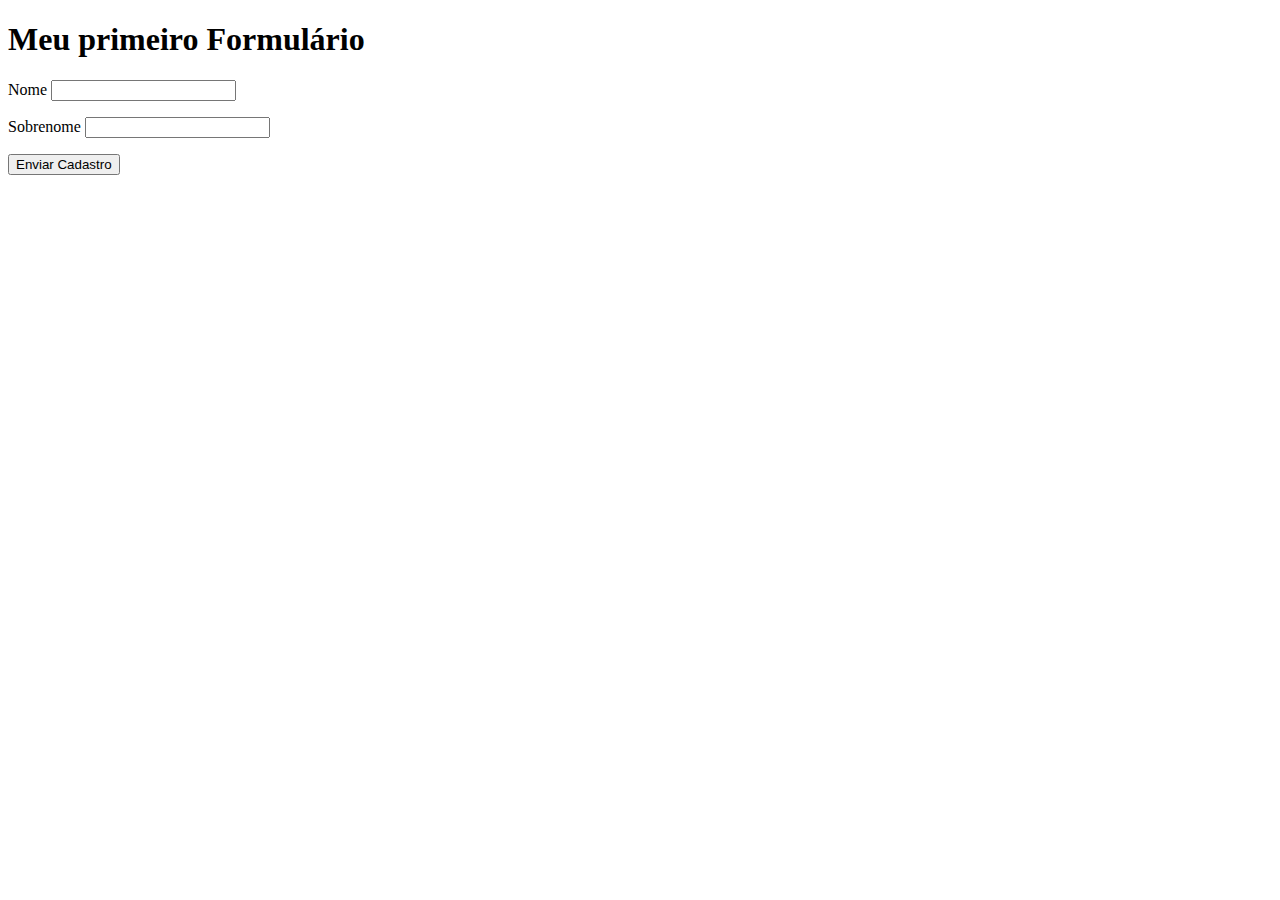
<file: formularios/ex025/index.html>
<!DOCTYPE html>
<html lang="pt-br">
<head>
    <meta charset="UTF-8">
    <meta name="viewport" content="width=device-width, initial-scale=1.0">
    <title>Formulários</title>
</head>
<body>
    <h1>Meu primeiro Formulário</h1>
    <form action="cadastro.php" autocomplete="off" method="get">
        <p>
            <label for="iname">Nome</label>
            <input type="text" name="nome" id="iname">
            
        </p>
        <p>
            <label for="isobrenome">Sobrenome </label>
            <input type="text" name="sobrenome" id="isobrenome">
        </p>
        <p>
            <input type="submit" value="Enviar Cadastro" >
        </p>

    </form>
</body>
</html>
</file>
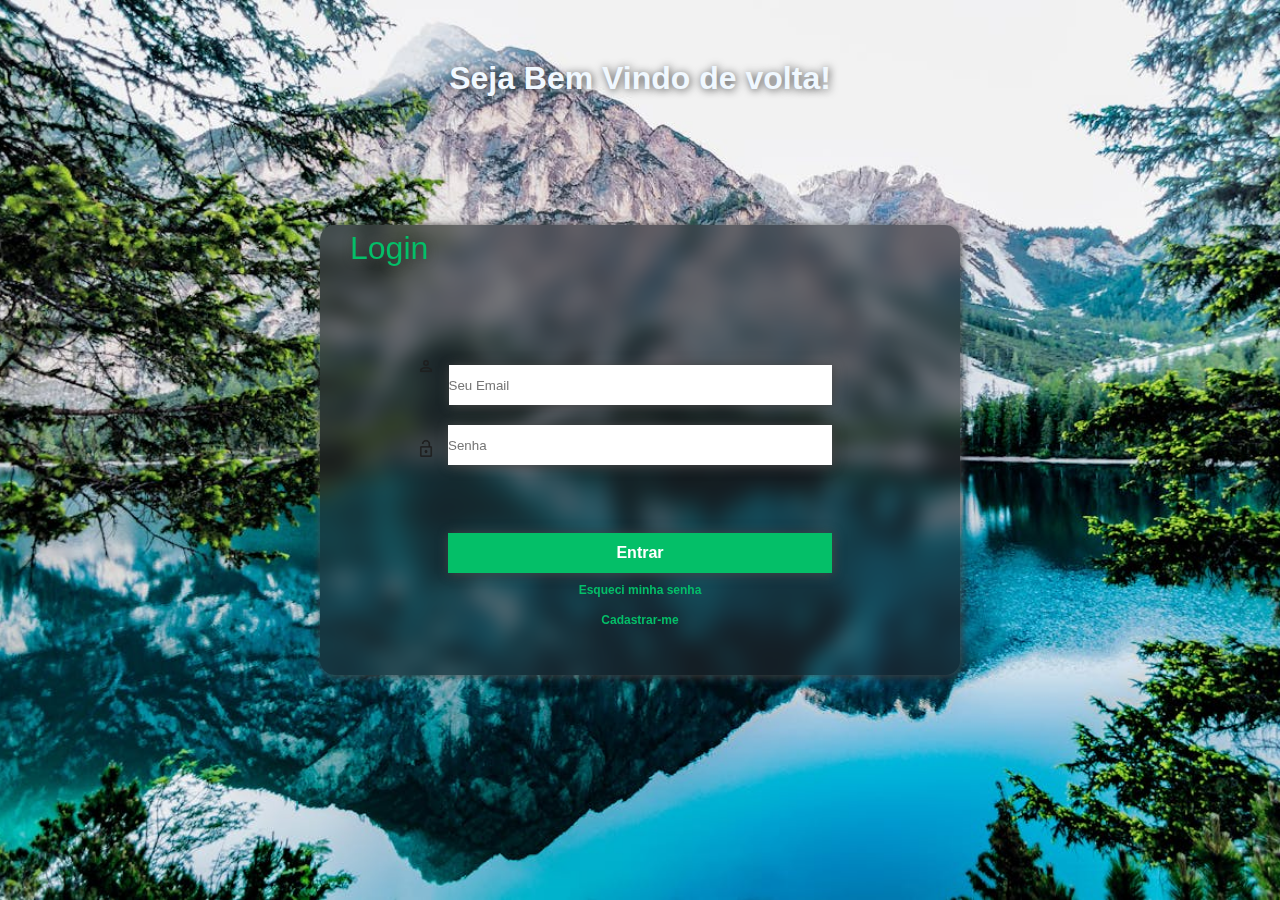
<file: projeto-tela-de-login/tela de login/index.html>
<!DOCTYPE html>
<html lang="pt-br">
<head>
    <meta charset="UTF-8">
    <meta name="viewport" content="width=device-width, initial-scale=1.0">
    <link rel="stylesheet" href="estilos/style.css">
    <title>Tela de Login</title>
</head>
<body>
    <header>

    </header>
    <main class="container">
        <h1>Seja Bem Vindo de volta!</h1>
        <section class="caixa-login">
            <p id="menssagem"></p>
            <fieldset>
                <legend>Login</legend>
                <form action="login.php">
                    <div class="caixa-email">
                        <label for="iemail"></label>
                        <input type="email" name="email" id="iemail" required placeholder="Seu Email"><img src="imagens/person_16dp_1F1F1F_FILL0_wght400_GRAD0_opsz20.png" alt="icone pessoa" class="img-email">
                    </div>
                    <div class="caixa-senha">
                        <label for="isenha"></label>
                        <input type="password" name="senha" id="isenha" required placeholder="Senha" minlength="8" maxlength="20">
                        <img src="imagens/lock_open_16dp_1F1F1F_FILL0_wght400_GRAD0_opsz20.png" alt="icone cadeado" class="img-senha">
                    </div>
                    <div class="caixa-entrar">
                        <input type="submit" value="Entrar" id="entrar" onclick="pegarDados()">
                        
                            <a href="#" class="link">Esqueci minha senha</a>
                            <a href="#" class="link">Cadastrar-me</a>
                        </div>
                   
            </fieldset>
            </form>
        </section>
    </main>
    <script src="index.js"></script>
</body>
</html>
</file>
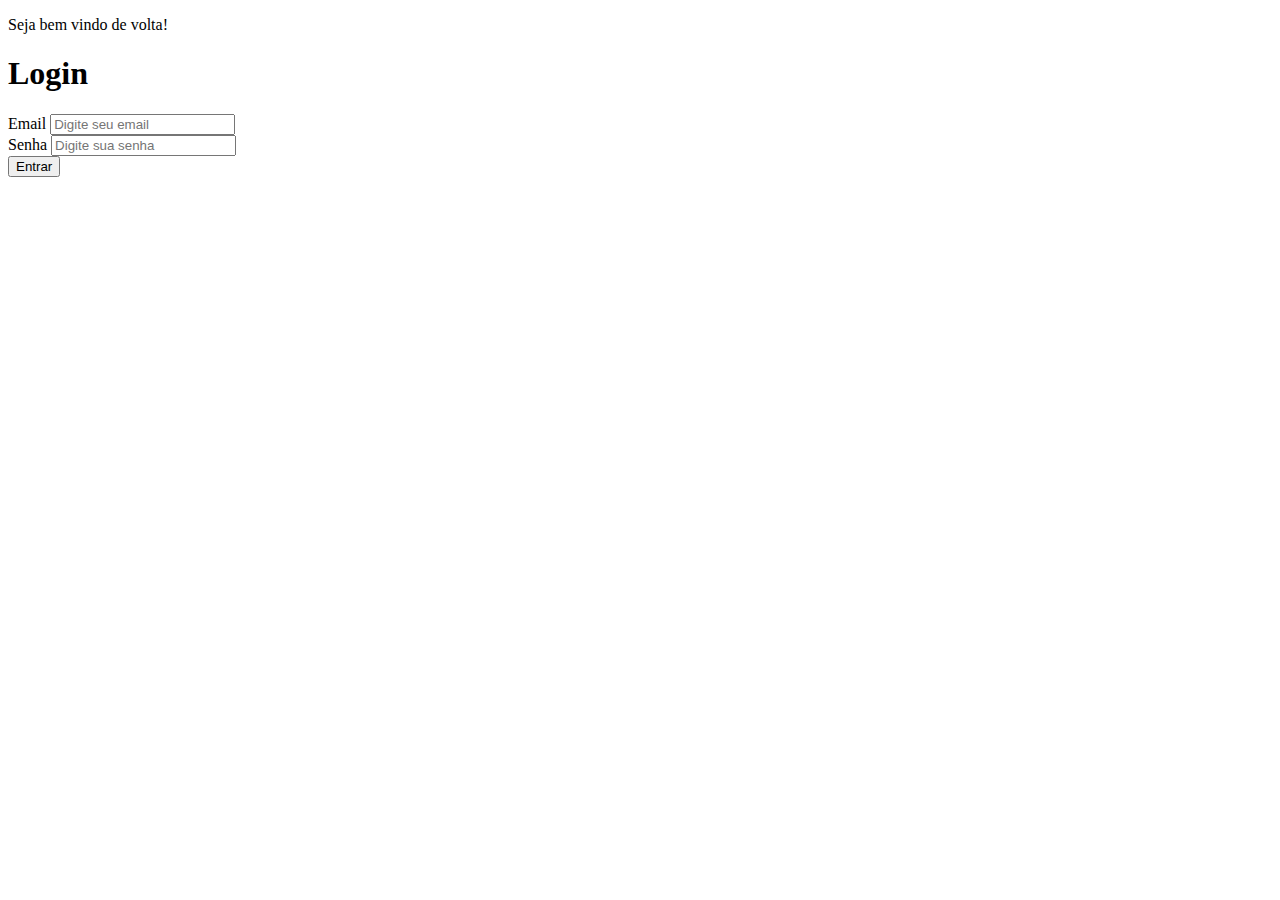
<file: mediaquerie/ex026/desafio-mq/index.html>
<!DOCTYPE html>
<html lang="pt-br">
<head>
    <meta charset="UTF-8">
    <meta name="viewport" content="width=device-width, initial-scale=1.0">
    <link rel="stylesheet" href="estilos/portrait.css" media="screen and (orientation:portrait)">
    <link rel="stylesheet" href="estilos/landscape.css" media="screen and (orientation:landscape)">
    <title>Tela de Login</title>
</head>
<body>
    <main id="container">
        <div id="img-landscape">

        </div>
        <form action="cadastro.php" method="get">
            <div id="principal">
                <div class="caixa-login">
                    <div id="imagem">
                        <p>Seja bem vindo de volta!</p>
                    </div>
                    <div class="caixa-email">
                        <h1>Login</h1>
                        <label for="iemail">
                            Email
                        </label>
                        <input type="email" name="email" id="iemail" required placeholder="Digite seu email" autocomplete="off">
                    </div>
                    <div class="caixa-senha">
                        <label for="isenha">
                            Senha
                        </label>
                        <input type="password" name="senha" id="isenha" required minlength="8" maxlength="15" placeholder="Digite sua senha">
                    </div>
                    <div class="entrar">
                         <input type="submit" value="Entrar">
                    </div>
                </div>
            </div>
        </form>
    </main>
</body>
</html>
</file>
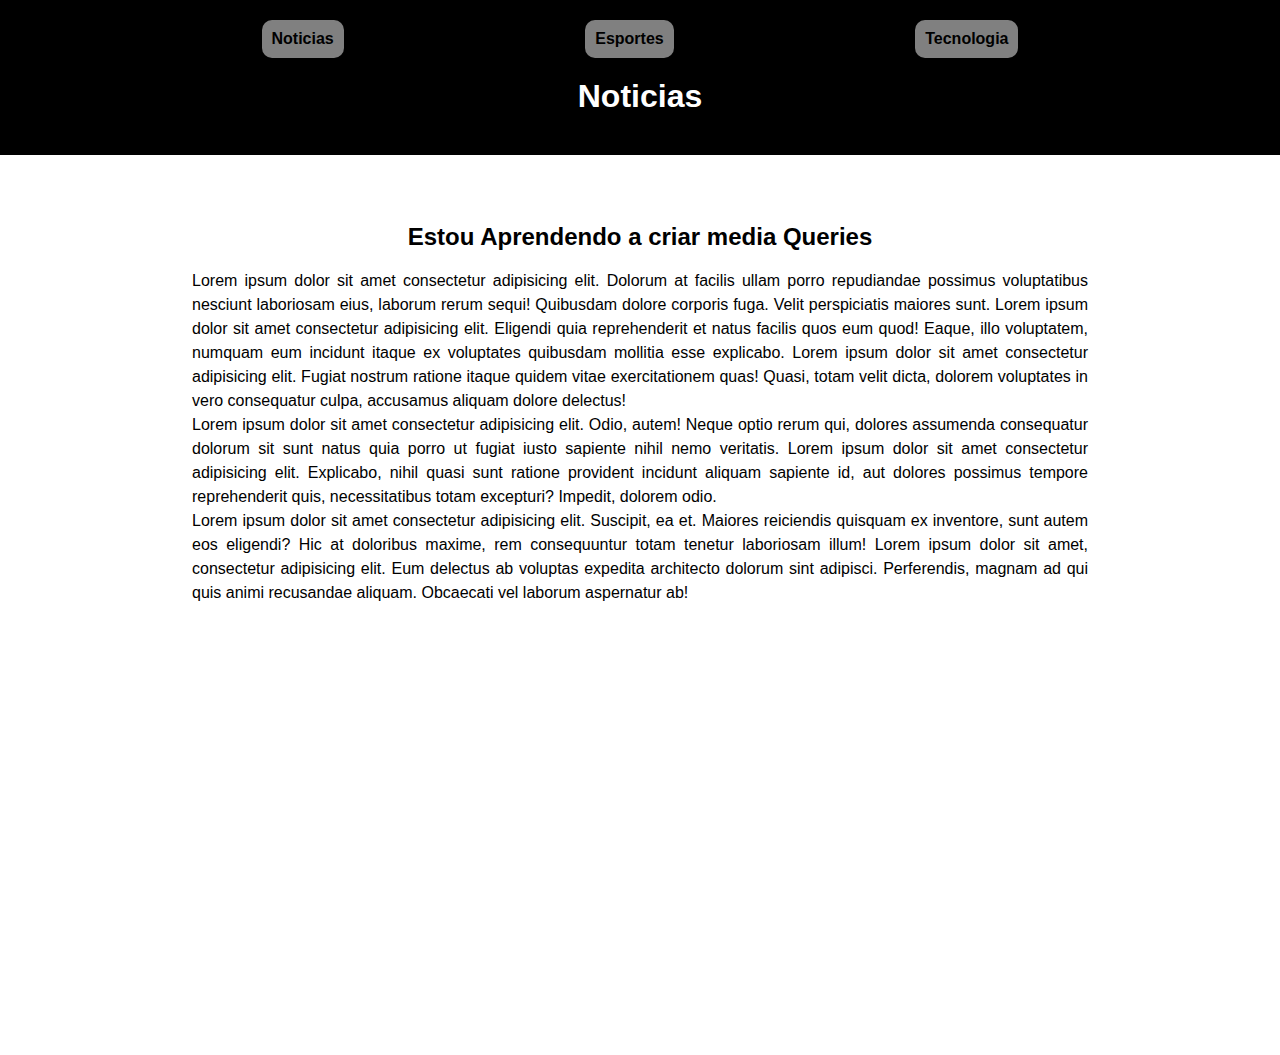
<file: mediaquerie/ex026/mq001/index.html>
<!DOCTYPE html>
<html lang="pt-br">
<head>
    <meta charset="UTF-8">
    <meta name="viewport" content="width=device-width, initial-scale=1.0">
    <title>Media Query</title>
    <link rel="stylesheet" href="estilos/tela.css" media="screen">
    <link rel="stylesheet" href="estilos/impressora.css" media="print">
</head>
<body>
    <header>
        <menu>
            <ul>
                <li>Noticias</li>
                <li>Esportes</li>
                <li>Tecnologia</li>
            </ul>
        </menu>
        <h1>Noticias</h1>
    </header>
    <main>
        <article>
            <h2>Estou Aprendendo a criar media Queries</h2>
            <p>
                Lorem ipsum dolor sit amet consectetur adipisicing elit. Dolorum at facilis ullam porro repudiandae possimus voluptatibus nesciunt laboriosam eius, laborum rerum sequi! Quibusdam dolore corporis fuga. Velit perspiciatis maiores sunt. Lorem ipsum dolor sit amet consectetur adipisicing elit. Eligendi quia reprehenderit et natus facilis quos eum quod! Eaque, illo voluptatem, numquam eum incidunt itaque ex voluptates quibusdam mollitia esse explicabo. Lorem ipsum dolor sit amet consectetur adipisicing elit. Fugiat nostrum ratione itaque quidem vitae exercitationem quas! Quasi, totam velit dicta, dolorem voluptates in vero consequatur culpa, accusamus aliquam dolore delectus!
            </p>
            <p>
                Lorem ipsum dolor sit amet consectetur adipisicing elit. Odio, autem! Neque optio rerum qui, dolores assumenda consequatur dolorum sit sunt natus quia porro ut fugiat iusto sapiente nihil nemo veritatis. Lorem ipsum dolor sit amet consectetur adipisicing elit. Explicabo, nihil quasi sunt ratione provident incidunt aliquam sapiente id, aut dolores possimus tempore reprehenderit quis, necessitatibus totam excepturi? Impedit, dolorem odio.
            </p>
            <p>
                Lorem ipsum dolor sit amet consectetur adipisicing elit. Suscipit, ea et. Maiores reiciendis quisquam ex inventore, sunt autem eos eligendi? Hic at doloribus maxime, rem consequuntur totam tenetur laboriosam illum!
                Lorem ipsum dolor sit amet, consectetur adipisicing elit. Eum delectus ab voluptas expedita architecto dolorum sint adipisci. Perferendis, magnam ad qui quis animi recusandae aliquam. Obcaecati vel laborum aspernatur ab!
            </p>
        </article>
    </main>
    
</body>
</html>
</file>
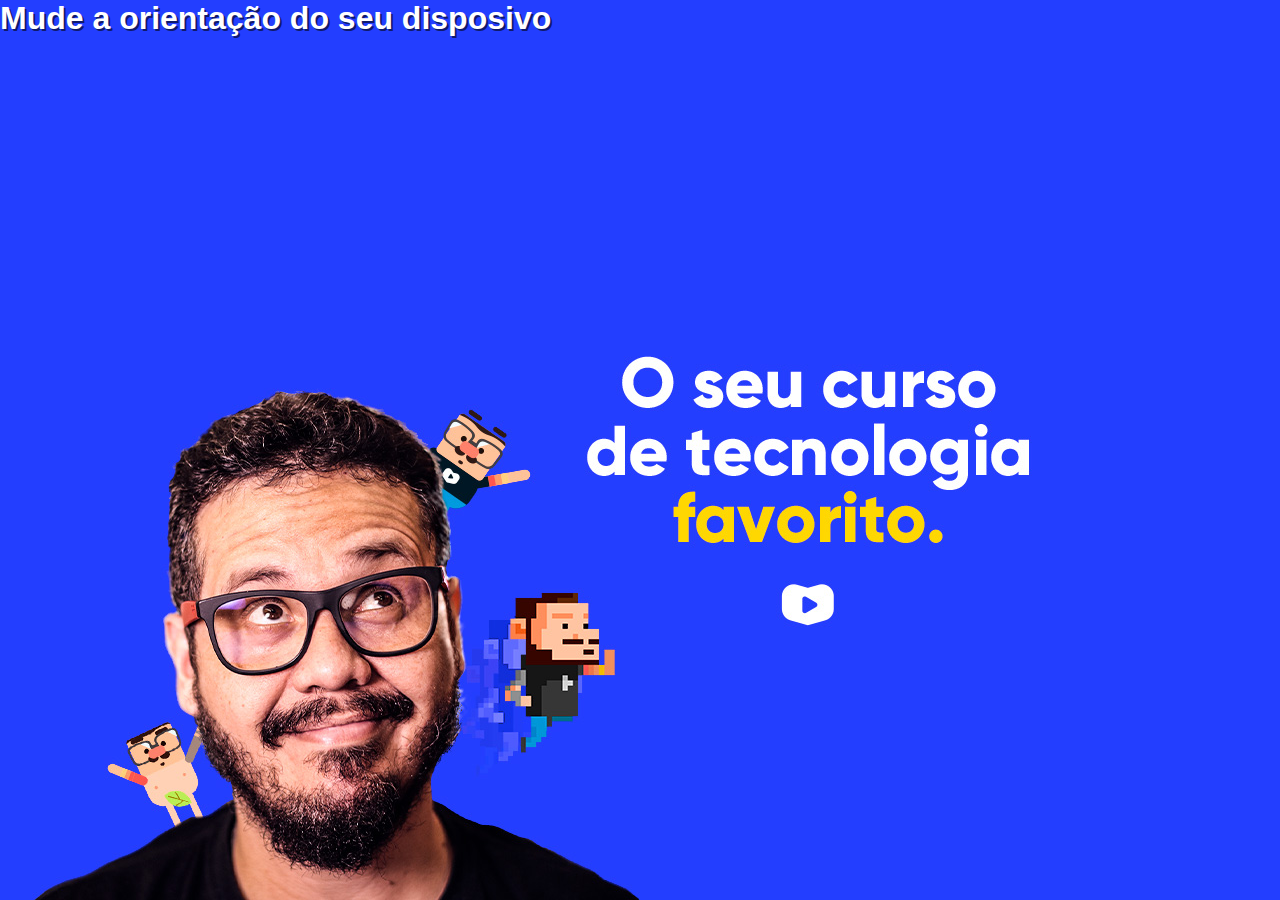
<file: mediaquerie/ex026/mq002/index.html>
<!DOCTYPE html>
<html lang="pt-br">
<head>
    <meta charset="UTF-8">
    <meta name="viewport" content="width=device-width, initial-scale=1.0">
    <title>Media Queries</title>
    <link rel="stylesheet" href="estilo/style.css" media="all">
    <link rel="stylesheet" href="estilo/retrato.css" media="screen and    (orientation: portrait)">
    <link rel="stylesheet" href="estilo/paisagem.css" media="screen and  (orientation: landscape)">

</head>
<body>
    <h1>Mude a orientação do seu disposivo</h1>
    
</body>
</html>
</file>
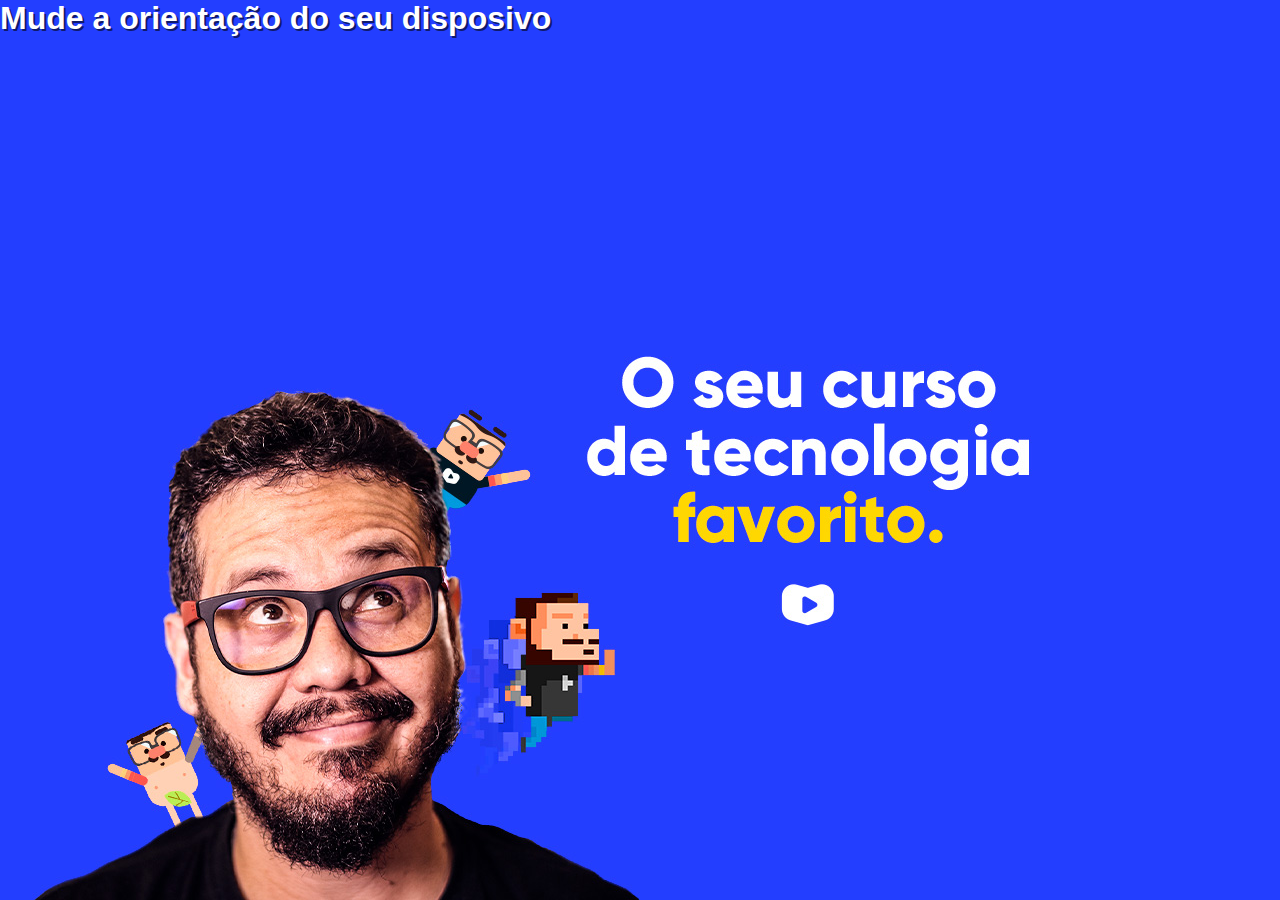
<file: mediaquerie/ex026/mq003/index.html>
<!DOCTYPE html>
<html lang="pt-br">
<head>
    <meta charset="UTF-8">
    <meta name="viewport" content="width=device-width, initial-scale=1.0">
    <title>Media Queries</title>
    <style>
        *{
                margin: 0;
                padding: 0;
                box-sizing: border-box;
                font-family: Arial, Helvetica, sans-serif;
            }
            html, body{
                width: 100vw;
                height: 100vh;
                background-color: #233eff;
                background-size: contain;
                background-repeat: no-repeat;
            }

            h1{
                color: white;
                text-shadow: 2px 2px 0px #0f1a6d;
            }

            @media  screen and (orientation: portrait) {
                body{
                    background-image: url(../imagens/cev-portrait.jpg);
                    background-position: center bottom;
            }
            }

            @media  screen and (orientation: landscape) {
                body{
                    background-image: url(../imagens/cev-landscape.jpg);
                    background-position: left bottom;
                    background-repeat: no-repeat;

                }   
            }
    </style>

</head>
<body>
    <h1>Mude a orientação do seu disposivo</h1>
    
</body>
</html>
</file>
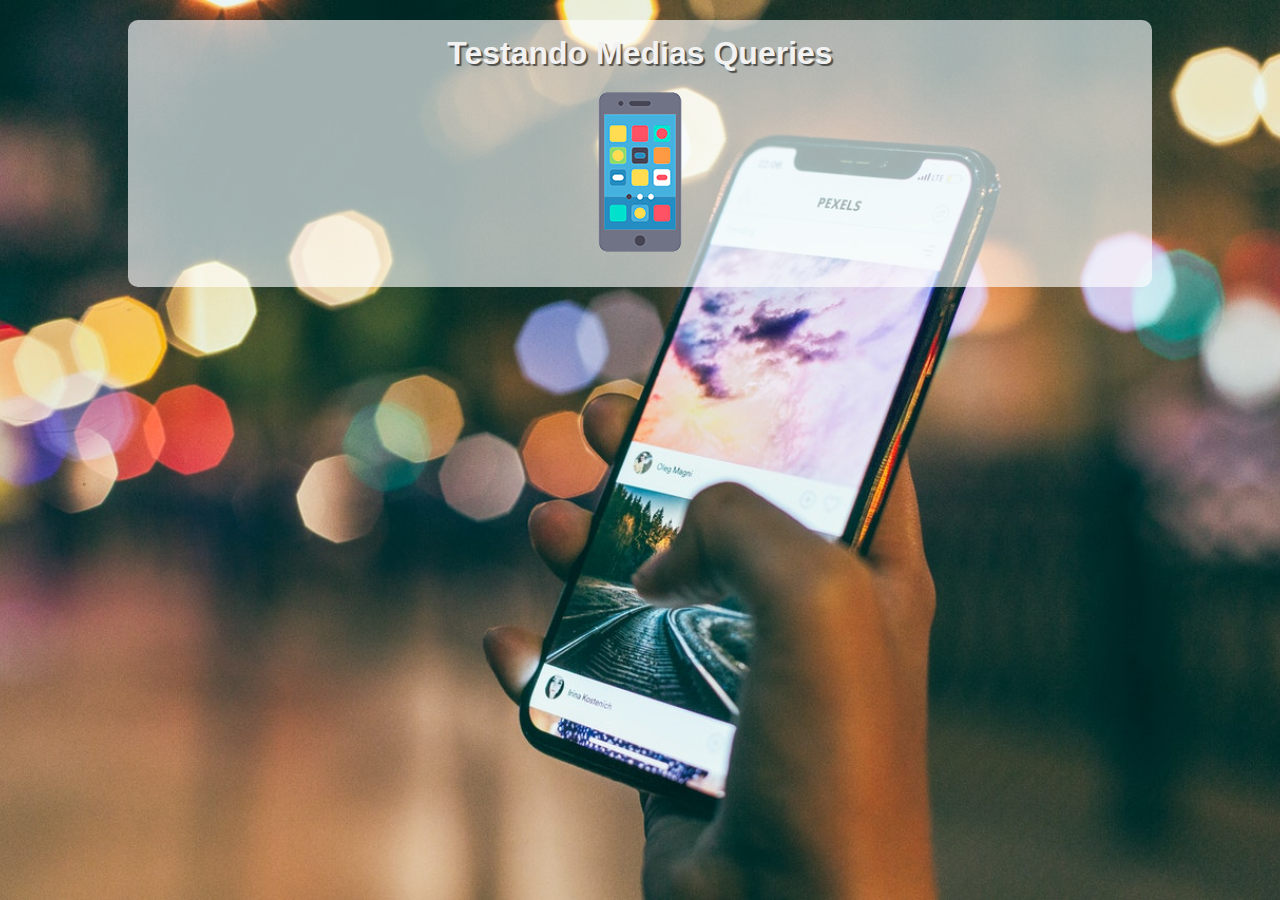
<file: mediaquerie/ex026/mq004/index.html>
<!DOCTYPE html>
<html lang="pt-br">
<head>
    <meta charset="UTF-8">
    <meta name="viewport" content="width=device-width, initial-scale=1.0">
    <link rel="stylesheet" href="estilos/style.css" media="all">
    <link rel="stylesheet" href="estilos/media-query.css">
    <title>Document</title>
</head>
<body>
    <main>
        <h1>Testando Medias Queries</h1>
        <img src="imagens/icon-phone.png" alt="acessando via telefone" id="phone">
        <img src="imagens/icon-tablet.png" alt="acessando via Tablet" id="tablet">
        <img src="imagens/icon-print.png" alt="versão para impressão" id="impressora">
        <img src="imagens/icon-pc.png" alt="acessando via pc" id="pc">
        <img src="imagens/icon-tv.png" alt="acessando via televisão" id="tv">
    </main>
</body>
</html>
</file>
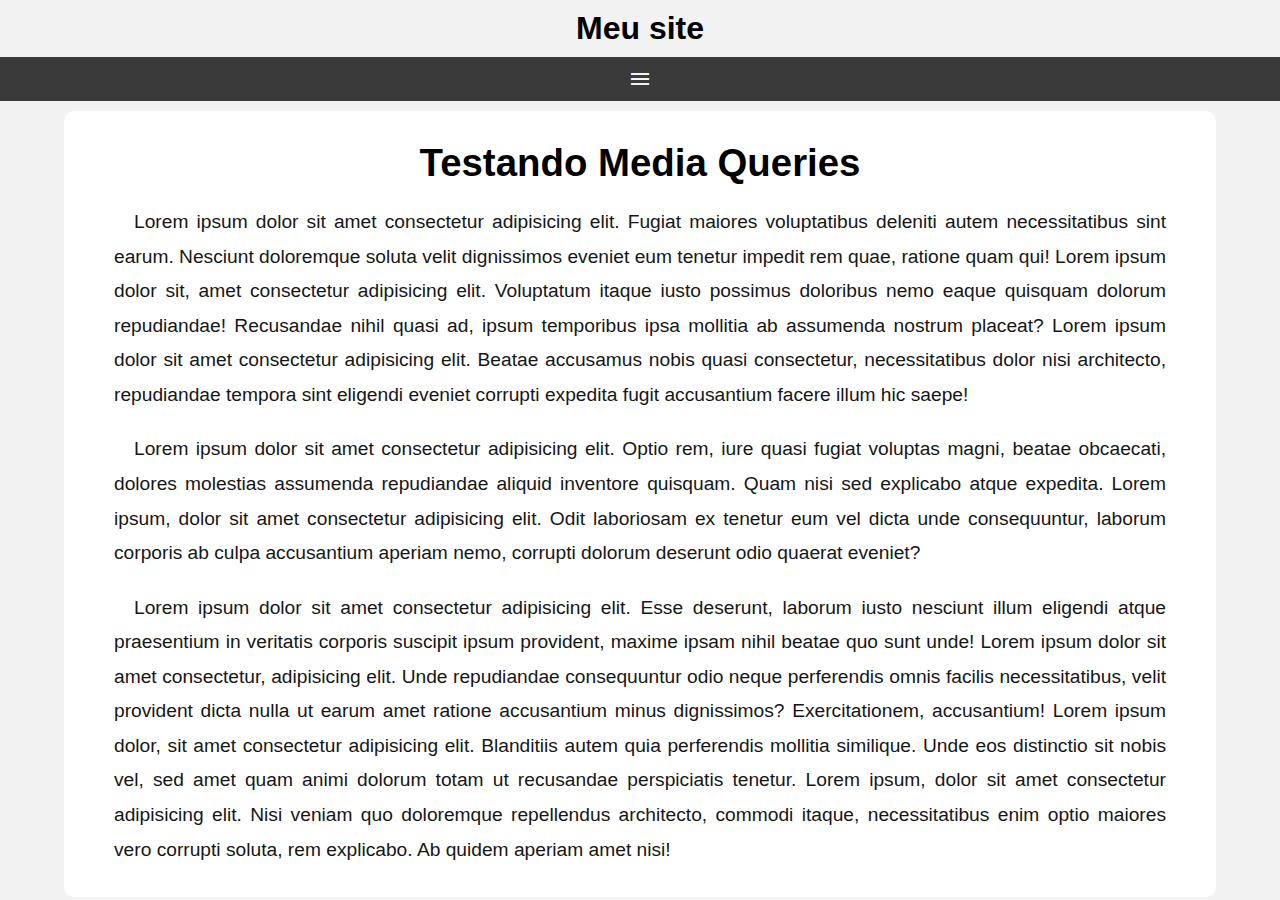
<file: mediaquerie/ex026/mq005/index.html>
<!DOCTYPE html>
<html lang="pt-br">
<head>
    <meta charset="UTF-8">
    <meta name="viewport" content="width=device-width, initial-scale=1.0">
    <link rel="stylesheet" href="estilos/style.css" media="all">
    <link rel="stylesheet" href="estilos/tablet.css">
    <link rel="stylesheet" href="estilos/desktop.css">
    <link rel="stylesheet" href="https://fonts.googleapis.com/css2?family=Material+Symbols+Outlined:opsz,wght,FILL,GRAD@20..48,100..700,0..1,-50..200&icon_names=menu" />
    <title>Media Queries</title>
</head>
<body>
    <header>
        <h1>Meu site</h1>
        <span class="material-symbols-outlined" id="burguer" onclick="clickMenu()">
            menu
            </span>
        <menu id="items">
            <ul>
                
                    <li><a href="">Home</a></li>
                
                
                    <li><a href="">Sobre</a></li>
                
                
                    <li><a href="">Projetos</a></li>
                
                
                    <li><a href="">Contato</a></li>
                
            </ul>
        </menu>
    </header>
    <main>
        <article>
            <h1>Testando Media Queries</h1>
            <p>
                Lorem ipsum dolor sit amet consectetur adipisicing elit. Fugiat maiores voluptatibus deleniti autem necessitatibus sint earum. Nesciunt doloremque soluta velit dignissimos eveniet eum tenetur impedit rem quae, ratione quam qui!
                Lorem ipsum dolor sit, amet consectetur adipisicing elit. Voluptatum itaque iusto possimus doloribus nemo eaque quisquam dolorum repudiandae! Recusandae nihil quasi ad, ipsum temporibus ipsa mollitia ab assumenda nostrum placeat?
                Lorem ipsum dolor sit amet consectetur adipisicing elit. Beatae accusamus nobis quasi consectetur, necessitatibus dolor nisi architecto, repudiandae tempora sint eligendi eveniet corrupti expedita fugit accusantium facere illum hic saepe!
            </p>
            <p>
                Lorem ipsum dolor sit amet consectetur adipisicing elit. Optio rem, iure quasi fugiat voluptas magni, beatae obcaecati, dolores molestias assumenda repudiandae aliquid inventore quisquam. Quam nisi sed explicabo atque expedita.
                Lorem ipsum, dolor sit amet consectetur adipisicing elit. Odit laboriosam ex tenetur eum vel dicta unde consequuntur, laborum corporis ab culpa accusantium aperiam nemo, corrupti dolorum deserunt odio quaerat eveniet?
            </p>
            <p>
                Lorem ipsum dolor sit amet consectetur adipisicing elit. Esse deserunt, laborum iusto nesciunt illum eligendi atque praesentium in veritatis corporis suscipit ipsum provident, maxime ipsam nihil beatae quo sunt unde!
                Lorem ipsum dolor sit amet consectetur, adipisicing elit. Unde repudiandae consequuntur odio neque perferendis omnis facilis necessitatibus, velit provident dicta nulla ut earum amet ratione accusantium minus dignissimos? Exercitationem, accusantium!
                Lorem ipsum dolor, sit amet consectetur adipisicing elit. Blanditiis autem quia perferendis mollitia similique. Unde eos distinctio sit nobis vel, sed amet quam animi dolorum totam ut recusandae perspiciatis tenetur.
                Lorem ipsum, dolor sit amet consectetur adipisicing elit. Nisi veniam quo doloremque repellendus architecto, commodi itaque, necessitatibus enim optio maiores vero corrupti soluta, rem explicabo. Ab quidem aperiam amet nisi!
            </p>
        </article>
    </main>
    <script>
     function clickMenu() {
        if (items.style.display == 'block'){
            items.style.display = 'none'
        }else (items.style.display = 'block')
     }
           
        
    </script>
</body>
</html>
</file>
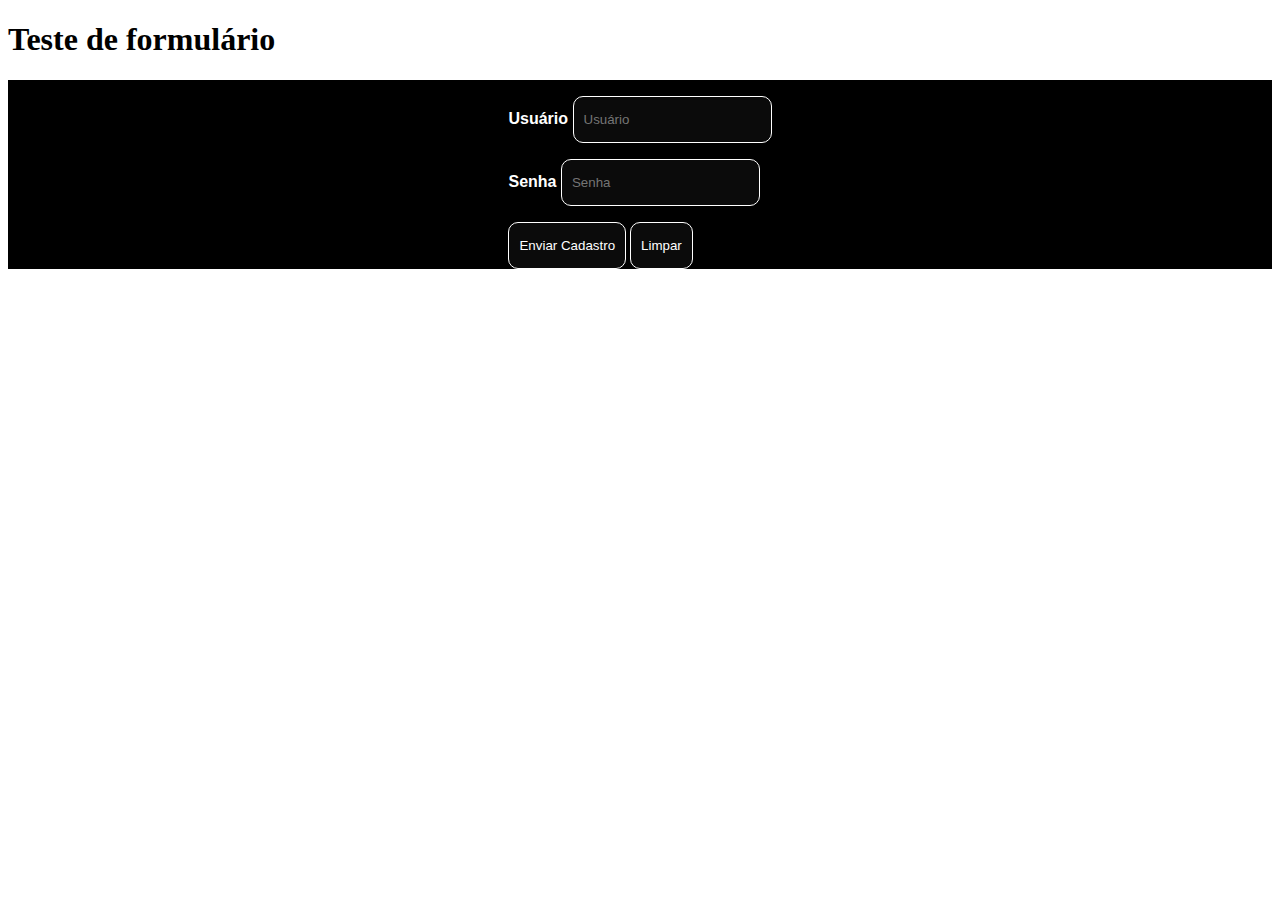
<file: formularios/ex025/form002.html>
<!DOCTYPE html>
<html lang="pt-br">
<head>
    <meta charset="UTF-8">
    <meta name="viewport" content="width=device-width, initial-scale=1.0">
    <title>Formulários</title>
    <style>
        input{
            background-color: #1818187a;
            color: #fff;
            border-radius: 10px;
            padding: 15px 10px;
            border: 1px solid white;
        }
        label{
            font-family: Arial, Helvetica, sans-serif;
            font-weight: bold;
        }
        div{
            display: flex;
            align-items: center;
            justify-content: center;
            background-color: #000;
            color: #fff;
        }
    </style>
</head>
<body>
    <h1>Teste de formulário</h1>
    <div>
        <form action="cadastro.php" autocomplete="off" method="post">
            <p>
                <label for="iusu">
                    Usuário
                </label>
                <input type="text" name="usu" id="iusu" required minlength="5" maxlength="15" placeholder="Usuário" autocomplete="username">
            </p>
            <p>
                <label for="isen">
                    Senha
                </label>
                <input type="password" name="sen" id="isen" required minlength="8" maxlength="20" placeholder="Senha" autocomplete="current-password" >
            </p>
            <input type="submit" value="Enviar Cadastro">
            <input type="reset" value="Limpar">
        </form>
    </div>
    
</body>
</html>
</file>
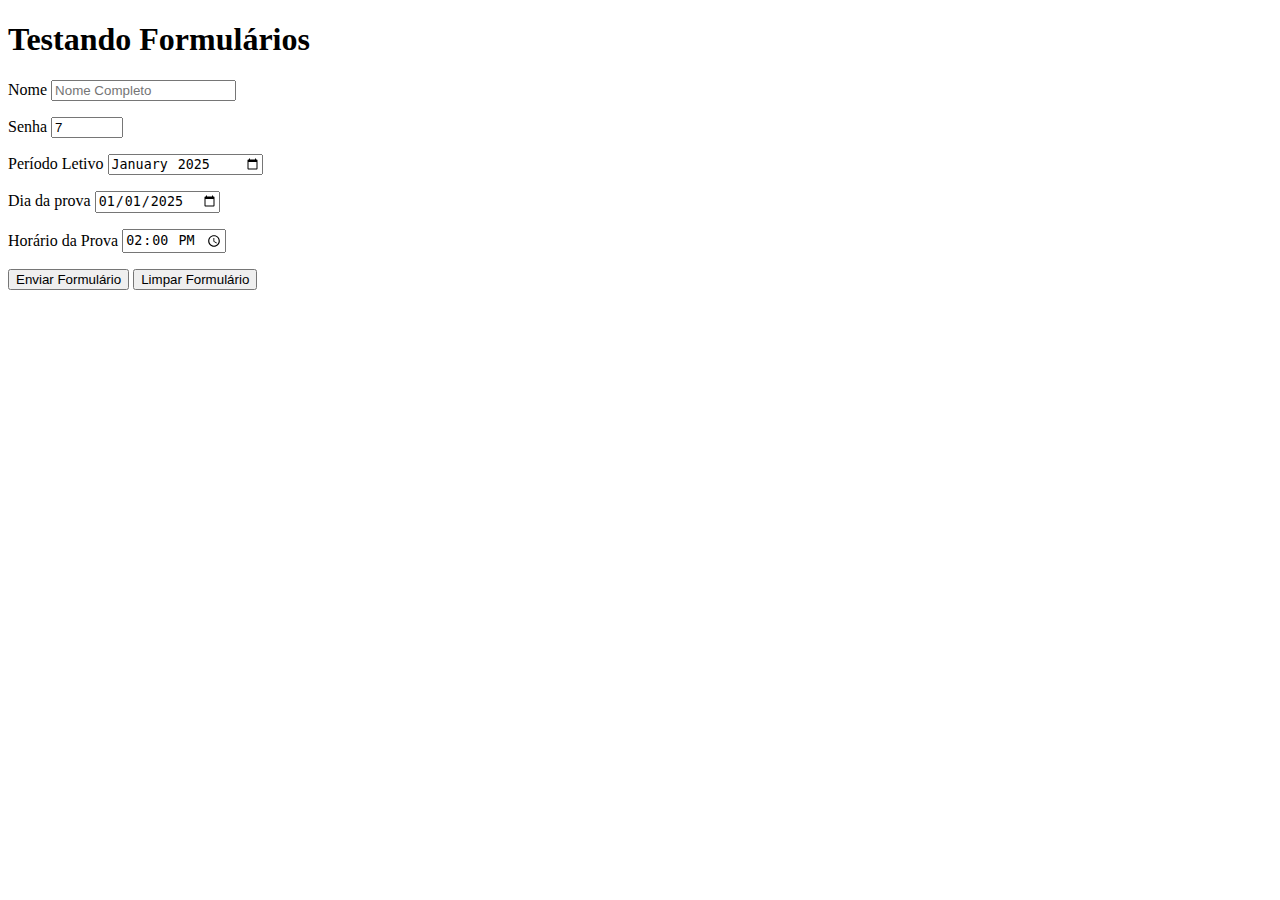
<file: formularios/ex025/form003.html>
<!DOCTYPE html>
<html lang="pt-br">
<head>
    <meta charset="UTF-8">
    <meta name="viewport" content="width=device-width, initial-scale=1.0">
    <title>Formulários</title>
</head>
<body>
    <form action="cadastro.php" method="get" autocomplete="off">
        <h1>Testando Formulários</h1>
        <p>
            <label for="iusu">Nome</label>
            <input type="text" name="usu" id="iusu" autocomplete="name"  maxlength="30" placeholder="Nome Completo" required>
        </p>
        <p>
            <label for="isen">Senha</label>
            <input name="sen" id="isen" type="number" min="0" max="10" step="0.5" placeholder="Nota" value="7">
        </p>
        <p>
            <label for="iper">Período Letivo</label>
            <input type="month" name="per" id="iper" value="2025-01">
        </p>
        <p>
            <label for="idia"> Dia da prova</label>
            <input type="date" name="dia" id="idia" value="2025-01-01" required>
        </p>
        <p>
            <label for="ihora">Horário da Prova</label>
            <input type="time" name="hora" id="ihora" value="14:00" required>
        </p>
        
            <input type="submit" value="Enviar Formulário">
            <input type="reset" value="Limpar Formulário">
        
    </form>
</body>
</html>
</file>
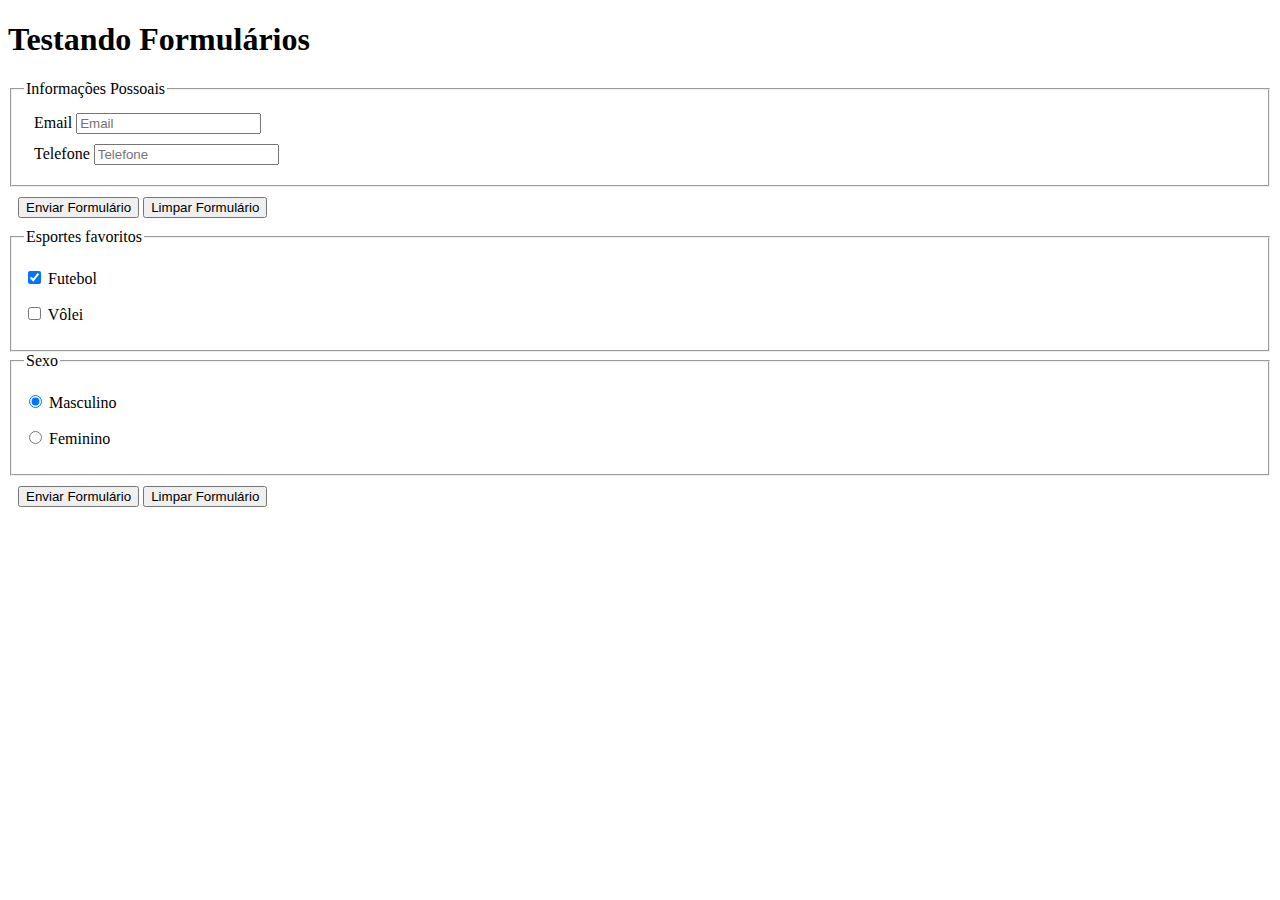
<file: formularios/ex025/form004.html>
<!DOCTYPE html>
<html lang="pt-br">
<head>
    <meta charset="UTF-8">
    <meta name="viewport" content="width=device-width, initial-scale=1.0">
    <title>Formulários</title>
    <style>
        div{
            margin: 10px;
        }
    </style>
</head>
<body>
    <h1>Testando Formulários</h1>
    <form action="cadastro.php" autocomplete="off" method="get">
        
            <fieldset>
                <legend>Informações Possoais</legend>
                <div>
                    <label for="imail">Email</label>
                    <input type="email" name="email" id="imail" required placeholder="Email" autocomplete="email">
                </div>
                <div>
                    <label for="ifone">Telefone</label>
                    <input type="tel" name="fone" id="ifone" required placeholder="Telefone" autocomplete="tel">
                </div>
            </fieldset>
        
        <div>
            <input type="submit" value="Enviar Formulário">
            <input type="reset" value="Limpar Formulário">
        </div>
    </form>
    <form action="cadastro.php" autocomplete="off" method="get">
        <fieldset>
            <legend>Esportes favoritos</legend>
            <p>
                <input type="checkbox" name="esportes" id="iesportes" required checked>
                <label for="iesportes">
                    Futebol
                </label>
            </p>
            <p>
                <input type="checkbox" name="esportes" id="ivolei">
                <label for="ivolei">Vôlei</label>
            </p>
            
        </fieldset>
        
        <fieldset>
            <legend>Sexo</legend>
            <p>
                <input type="radio" name="sexo" id="imasc" required checked>
                <label for="imasc">Masculino</label>
            </p>
            <p>
                <input type="radio" name="sexo" id="ifem">
                <label for="ifem">Feminino</label>
            </p>

        </fieldset>
        <div>
            <input type="submit" value="Enviar Formulário">
            <input type="reset" value="Limpar Formulário">
        </div>
    </form>
</body>
</html>
</file>
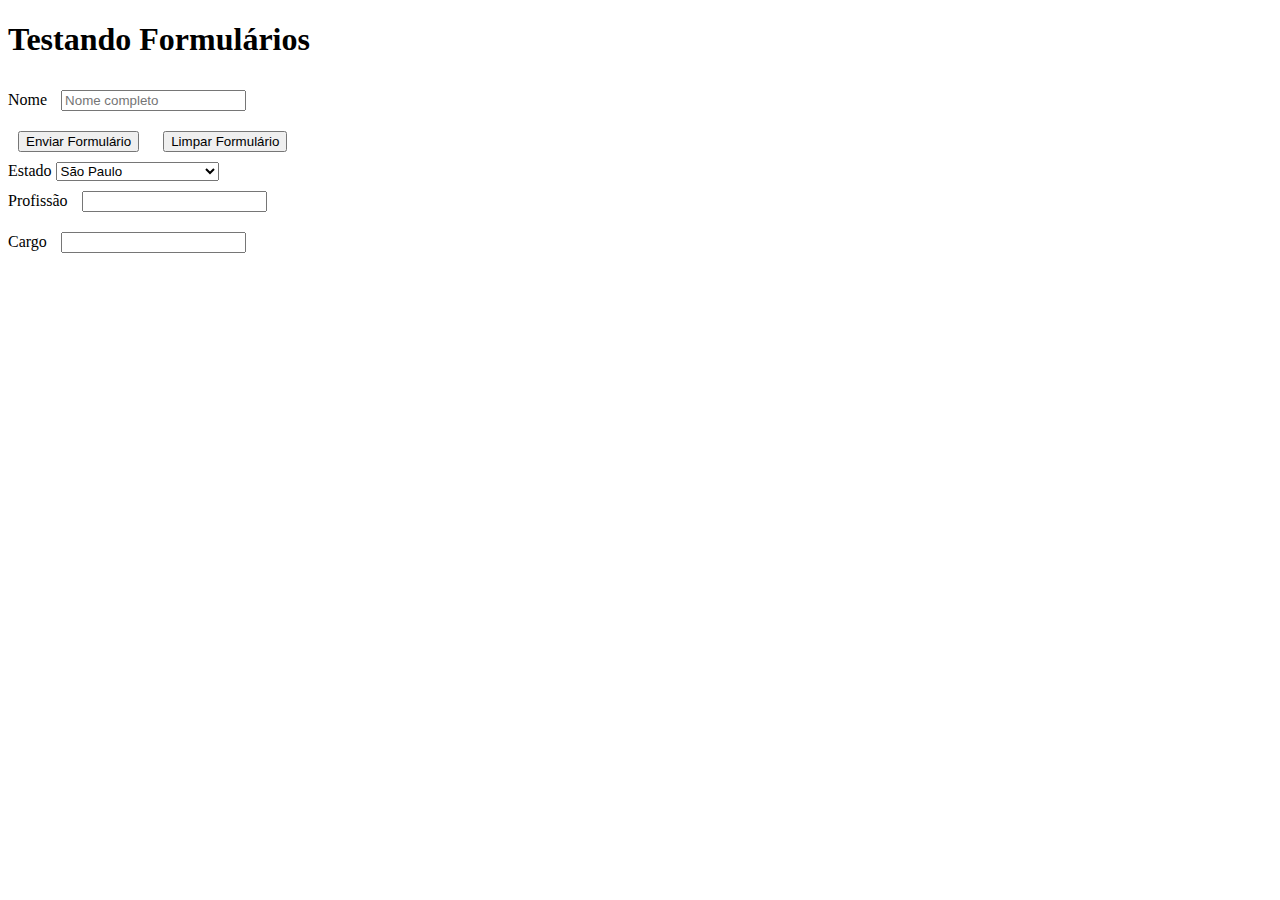
<file: formularios/ex025/form007.html>
<!DOCTYPE html>
<html lang="pt-br">
<head>
    <meta charset="UTF-8">
    <meta name="viewport" content="width=device-width, initial-scale=1.0">
    <title>Formulários</title>
    <style>
        input {
            margin: 10px;
        }
    </style>
</head>

<body>
    <h1>Testando Formulários</h1>
    
    <form action="cadastro.php" method="get" autocomplete="off">
        <div>
            <label for="inome">Nome</label>
            <input type="text" name="nome" id="inome" autocomplete="name" required placeholder="Nome completo" minlength="8" maxlength="15">
        </div>
        <div>
            <input type="submit" value="Enviar Formulário">
            <input type="reset" value="Limpar Formulário">
        </div>
        <label for="iestado">Estado</label>
        <select name="estado" id="iestado">
                <optgroup label="Sudeste">
                    <option value="SP">São Paulo</option>
                    <option value="RJ">Rio De Janeiro</option>
                    <option value="MG">Minas Gerais</option>
                </optgroup>
                <optgroup label="Norte">
                    <option value="MA">Maranhão</option>
                    <option value="RN">Rio Grande Do Norte</option>
                    <option value="PE">Pernabuco</option>
                </optgroup>
        </select>
        <div>
            <label for="iprof">Profissão</label>
            <input type="text" name="prof" id="iprof" list="proff">
            <datalist id="proff">
                <option >Desenvolvedor</option>
                <option >Professor</option>
                <option >Adiministrador</option>
                <option >Contador</option>
            </datalist>
        </div>
        <div>
            <label >Cargo</label>
            <input type="text" name="cargo" id="icargo" list="carg">
            <datalist id="carg">
                <option >Estoquista</option>
                <option >Vendedor</option>
                <option >Gerencia</option>
                <option>Caixa</option>
            </datalist>
        </div>

    </form>
   
    
</body>
</html>
</file>
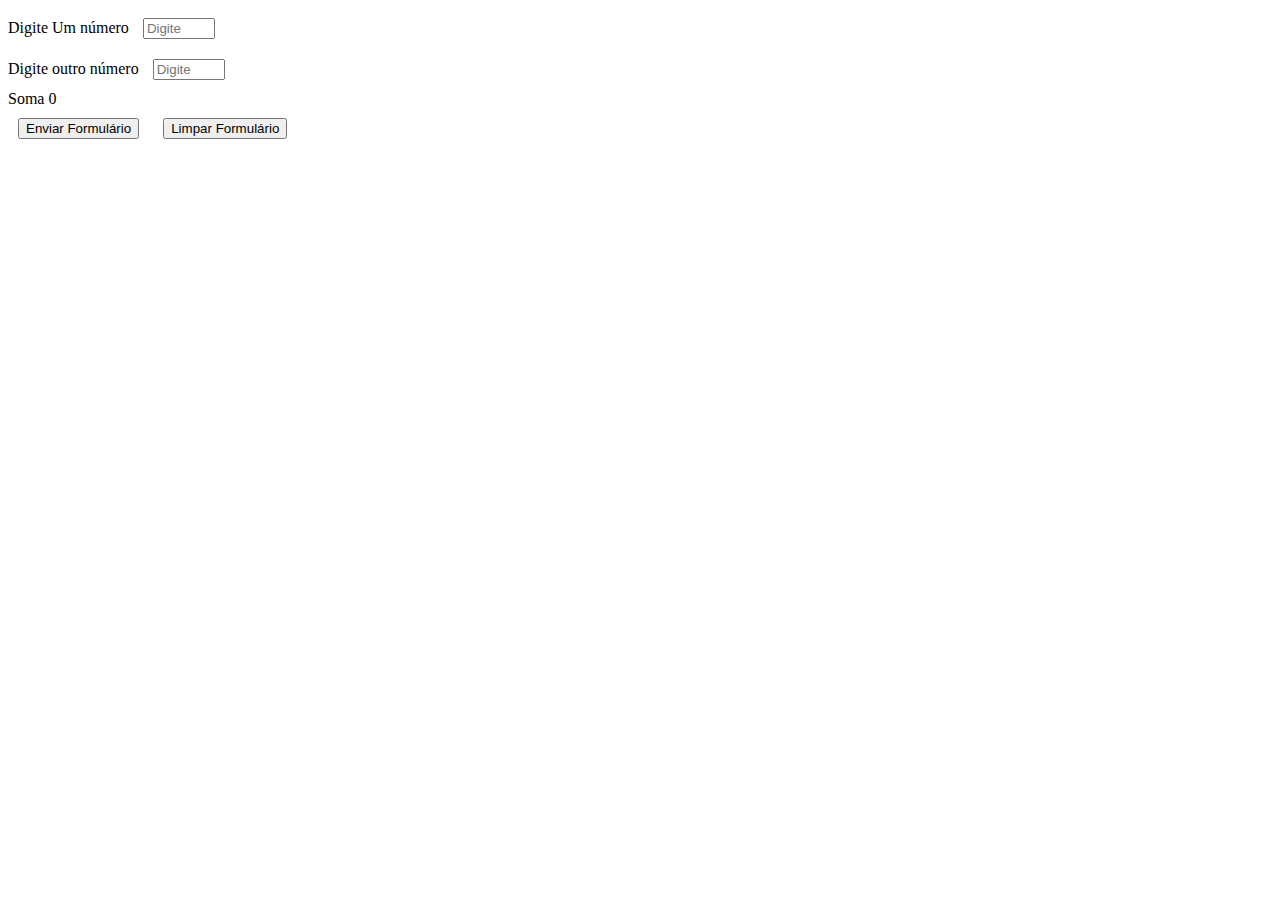
<file: formularios/ex025/form008.html>
<!DOCTYPE html>
<html lang="pt-be">
<head>
    <meta charset="UTF-8">
    <meta name="viewport" content="width=device-width, initial-scale=1.0">
    <title>Formulários</title>
    <style>
        input{
            margin: 10px;
        }
    </style>
</head>
<body>
    <form action="cadastro.php" method="get">
        <div>
            <label for="inum">Digite Um número</label>
            <input type="number" name="num" id="inum" step="0.1" required min="0" max="50" placeholder="Digite" oninput="isoma.innerHTML = Number (inum.value) + Number (in2.value)">
        </div>
            <div>
                <label for="in2">Digite outro número</label>
                <input type="number" name="n2" id="in2" step="0.1" required min="0" max="50" placeholder="Digite" oninput="isoma.innerHTML = Number (inum.value) + Number (in2.value)">
            </div>
            <div>
                <label for="isoma"> Soma</label>
                    <output name="soma" id="isoma">
                        0
                    </output>
            </div>
            
        
        <div>
            <input type="submit" value="Enviar Formulário">
            <input type="reset" value="Limpar Formulário">
        </div>
    </form>
    
</body>
</html>
</file>
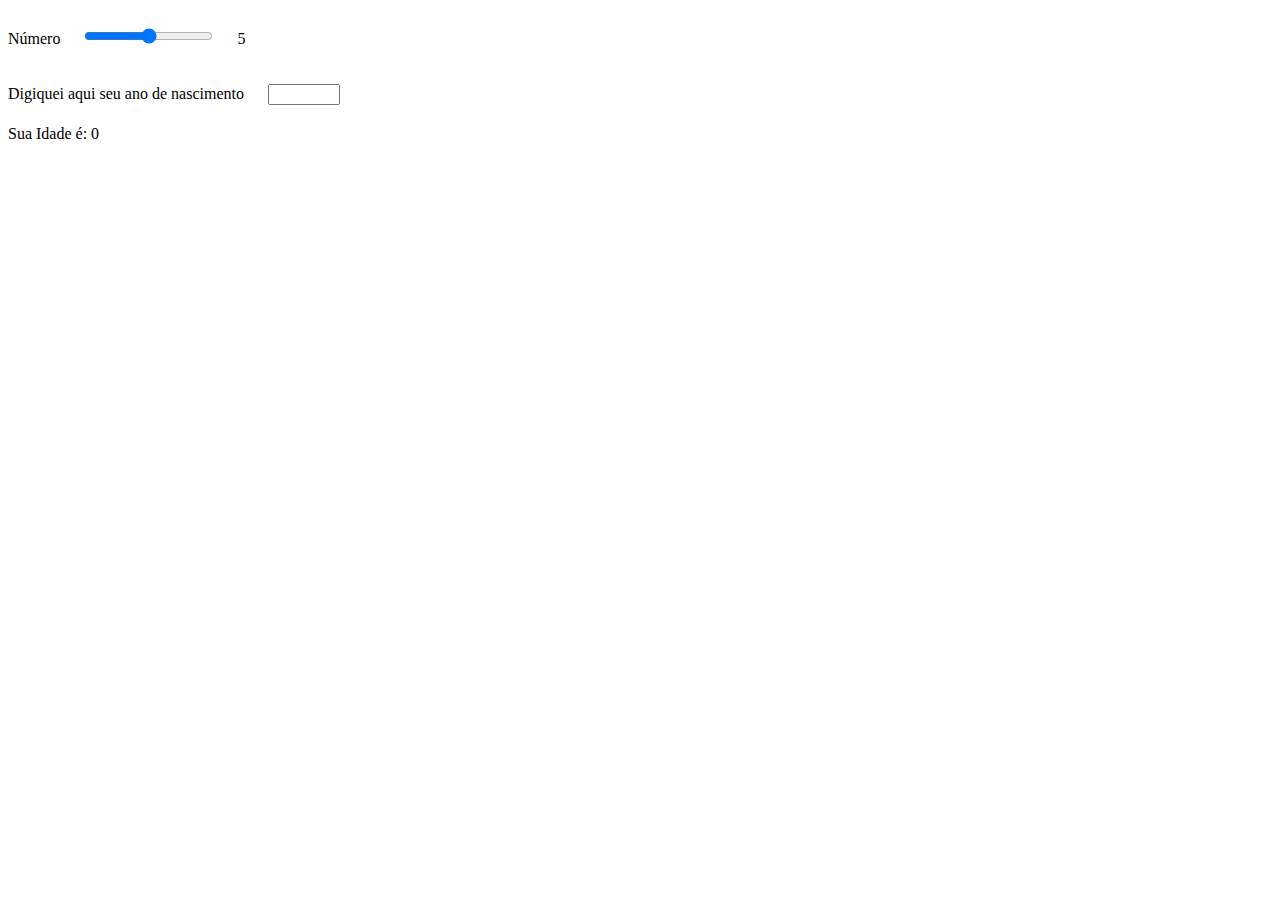
<file: formularios/ex025/form009.html>
<!DOCTYPE html>
<html lang="pt-br">
<head>
    <meta charset="UTF-8">
    <meta name="viewport" content="width=device-width, initial-scale=1.0">
    <title>Formulários</title>
    <style>
        input{
            margin: 20px;
        }
    </style>
</head>
<body>
    <form action="cadastro.php" method="get">
        <div>
            <label for="inum">Número</label>
            <input type="range" name="num" id="inum" value="5" minh="0" max="10" oninput="ival.innerHTML = Number(inum.value)">
            <output id="ival">5</output>
        </div>
        <div>
            <label for="iidade">Digiquei aqui seu ano de nascimento</label>
            <input type="number" name="idade" id="iidade" min="1900" max="2025" oninput="calcIdade()">
        </div>
            <div>
                <label for="sidade">Sua Idade é:</label>
                <output class="sidade">0</output>
            
            </div>
    </form>
    <script>
        function calcIdade(){
            let atual = new Date().getFullYear()
            sidade.innerHTML = Number (atual) - Number (iidade.value)
        }
    </script>
</body>
</html>
</file>
<file: projeto-tela-de-login/tela de login/estilos/style.css>
@charset "UTF-8";

*{
    margin: 0;
    padding: 0;
    box-sizing: border-box;
}

body, html{
    width: 100vw;
    height: 100vh;
}

.container{
    background: #000 url(../imagens/background.jpg) no-repeat center center;
    background-size: cover;
    width: 100vw;
    height: 100vh;
    display: flex;
    align-items: center;
    justify-content: center;
    flex-direction: column;
    position: relative;
}

.container h1{
    font-family: Arial, Helvetica, sans-serif;
    position: absolute;
    top: 60px;
    color: aliceblue;
    text-shadow: 1px 1px 8px #464646;
}

.caixa-login{
    width: 50%;
    height: 50%;
    backdrop-filter: blur(10px);
    background: #24252a91;
    border-radius: 15px;
    box-shadow: 1px 1px 10px #464646;
    position: relative;
}

fieldset{
    width: 100%;
    height: 100%;
    display: flex;
    align-items: center;
    justify-content: center;
    border: none;
    position: relative;
}

#isenha{
    width: 60%;
    height: 40px;
    box-shadow: 1px 1px 10px #464646;
    border: none;
    color: #000;
}
#iemail{
    width: calc(60% - 1px);
    height: 40px;
    box-shadow: 1px 1px 10px #464646;
    border: none;
}
form{
    width: 100%;
    height: 100%;
}
.img-email {
   width: 20px;
   height: 20px;
   position: absolute;
   left: 15%;
   top: 73%;
   
}
.img-senha{
    position: absolute;
    width: 20px;
    height: 20px;
    left: 15%;
    top: 15%;
}
label{
    display: none;
}
.caixa-email{
    width: 100%;
    height: 40%;
    display: flex;
    align-items: end;
    justify-content: center;
    position: relative;
   
}
.caixa-senha{
    width: 100%;
    height: 20%;
    display: flex;
    justify-content: center;
    align-items: start;
    margin: 20px 0px 0px 0px;
    position: relative;
}

.caixa-entrar{
    width: 100%;
    height: 30%;
    display: flex;
    flex-direction: column;
    justify-content: center;
    align-items: center;
}

#entrar{
    width: 60%;
    height: 40px;
    background-color: #04bf68;
    color: white;
    font-weight: bold;
    font-family: Arial, Helvetica, sans-serif;
    font-size: 1.0em;
    border: none;
    box-shadow: 1px 1px 10px #464646;
    cursor: pointer;
    transition: background-color 0.3s ease-in-out;
}
.entrar:hover{
    background-color: #03914e;
}

legend {
    font-size: 2rem;
    position: absolute;
    left: 30px;
    top: 5px;
    color: #04bf68;
    text-shadow: 1px 1px 10px #464646;
    font-family: Arial, Helvetica, sans-serif;
}

.link{
    width: 100%;
    height: 30px;
    font-size: 12px;
    text-align: center;
    padding: 10px;
    text-decoration: none;
    color: #04bf68;
    font-weight: bold;
    font-family: Arial, Helvetica, sans-serif;
    transition: color 0.3s ease-in-out;
}

.link:hover{
    color: aliceblue;
}
#menssagem{
    position: absolute;
    top: 50px;
    left: 140px;
    color: #04bf68;
    font-weight: bold;
    font-family: Arial, Helvetica, sans-serif;
}
</file>
<file: mediaquerie/ex026/desafio-mq/estilos/portrait.css>
@charset "UTF-8";
:root{
    --cor-principal: #012340;
    --cor-primaria: #0468BF;
    --cor-secundaria: #03060D;
    --cor-terceira: #022859;
    --cor-quarta: #034C8C;
}
*{
    margin: 0;
    padding: 0;
    box-sizing: border-box;
    font-family: Arial, Helvetica, sans-serif;
}
#container{
    display: flex;
    flex-direction: column;
    justify-content: center;
    align-items: center;
    width: 100vw;
    height: 100vh;
    background-color: var(--cor-principal);
}
#imagem{
    background: var(--cor-principal) url(../imagens/predio2.png) no-repeat center center;
    background-size: cover;
    width: 100%;
    height: 50%;
    border-radius: 10px 10px 0px 0px;
    background-color: #03060dc5;
}
#principal{
    display: flex;
    justify-content: center;
    align-items: center;
    background-color: var(--cor-principal);
    width: 80vw;
    height: 95vh;
    min-height: 500px;
}

.caixa-login{
    display: flex;
    flex-direction: column;
    align-items: center;
    justify-content: center;
    width: 90%;
    height: 100%;
    border-radius: 10px;
    box-shadow: 3px 3px 10px var(--cor-secundaria);
    background-color: #050a16a2;
}
.caixa-email, .caixa-senha{
    width: 100%;
    display: flex;
    align-items: center;
    justify-content: center;
    flex-direction: column;
}
.caixa-senha label{
    color: azure;
    font-weight: bold;
    padding: 10px;
}
.caixa-email label{
    color: azure;
    font-weight: bold;
    padding: 10px;
} 
#iemail, #isenha{
    width: 90%;
    background-color: #034279b7;
    padding: 10px;
    border-radius: 10px;
    border: 1px solid azure;
    box-shadow: 2px 2px 5px #03060dc5;
    color: azure;
    font-weight: bold;
}

.entrar{
    display: flex;
    align-items: end;
    justify-content: center;
    width: 100%;
    height: 20%;
    padding-bottom: 30px;
}

.entrar input{
    padding: 10px;
    width: 50%;
    border-radius: 10px;
    border: 1px solid azure;
    box-shadow: 2px 2px 5px #03060dc5;
    color: azure;
    font-weight: bold;
    background-color: #0062b8;
    cursor: pointer;
}
.entrar input:hover{
    background-color: #034C8C;
}
h1{
    padding: 10px;
    color: azure;
}
</file>
<file: mediaquerie/ex026/desafio-mq/estilos/landscape.css>
@charset "UTF-8";
</file>
<file: mediaquerie/ex026/mq001/estilos/tela.css>
@charset "UTF-8";
/* Estilos para telas */

*{
    margin: 0;
    padding: 0;
    box-sizing: border-box;
}
html{
    font-family: Arial, Helvetica, sans-serif;
    font-size: 1em;
}
header{
    padding: 20px;
}
header, h1{
    background-color: black;
    color: white;
    text-align: center;
    padding: 20px;
}
menu ul{
    display: flex;
    align-items: center;
    justify-content: space-evenly;
}

menu ul li{
    list-style-type: none;
    padding: 10px;
    background-color: grey;
    color: black;
    font-weight: bold;
    border-radius: 10px;
}
main{
    display: flex;
    justify-content: center;
    width: 100vw;
    height: 100vh;
}
article{
    width: 70%;
    text-align: justify;
    margin-top: 50px;
    line-height: 1.5em;
}
 h2{
    margin: 20px;
    text-align: center;
 }
</file>
<file: mediaquerie/ex026/mq001/estilos/impressora.css>
@charset "UTF-8";
/* Estilos para impressora */

*{
    margin: 10px;
    padding: 10px;
}

html{
    font-family: 'Courier New', Courier, monospace;
    font-size: 1.5em;
    line-height: 1.5em;
}
menu{
    display: none;
}

h1{
    font-size: 70px;
    background-color: lightseagreen;
    text-align: center;
}

article{
    width: 100%;
}
</file>
<file: mediaquerie/ex026/mq002/estilo/style.css>
@charset "UTF-8";
/*Configurações gerais*/

*{
    margin: 0;
    padding: 0;
    box-sizing: border-box;
    font-family: Arial, Helvetica, sans-serif;
}
html, body{
    width: 100vw;
    height: 100vh;
    background-color: #233eff;
    background-size: contain;
    background-repeat: no-repeat;
}

h1{
    color: white;
    text-shadow: 2px 2px 0px #0f1a6d;
}
</file>
<file: mediaquerie/ex026/mq002/estilo/retrato.css>
@charset "utf-8";

body{
    background-image: url(../imagens/cev-portrait.jpg);
   background-position: center bottom;
   
   

}
</file>
<file: mediaquerie/ex026/mq002/estilo/paisagem.css>
@charset "UTF-8";

body{
    background-image: url(../imagens/cev-landscape.jpg);
    background-position: left bottom;
    background-repeat: no-repeat;

}
</file>
<file: mediaquerie/ex026/mq004/estilos/style.css>
@charset "UTF-8";
/* Versão Mobile First*/

*{
    font-family: Arial, Helvetica, sans-serif;
    font-size: 1em;
    margin: 0;
    padding: 0;
    box-sizing: border-box;
}

html{
    height: 100vh;
}

body{
    background: #000 url(../imagens/back-phone.jpg) no-repeat center center fixed;
    background-size: cover;
    
    
}

main{
    background-color: #ffffffa2;
    width: 80vw;
    margin: auto;
    border-radius: 10px;
    padding: 15px;
    margin-top: 20px;
}
h1{
    text-align: center;
    color: #f2f2f2;
    text-shadow: 2px 2px 1px #00000094;
    font-size: 2em;
}
#impressora, #tablet, #pc, #tv{
    display: none;
}

#phone{
    display: block;
    margin: auto;
}
</file>
<file: mediaquerie/ex026/mq004/estilos/media-query.css>
@charset "UTF-8";

@media print {
    
}
</file>
<file: mediaquerie/ex026/mq005/estilos/style.css>
@charset "UTF-8";
*{
    margin: 0;
    padding: 0;
    box-sizing: border-box;
    font-family: Arial, Helvetica, sans-serif;
}

body{
    background-color: #f2f2f2;
}

header{
    background-color: #f2f2f2;
}

header h1{
    text-align: center;
    padding: 10px;
}

menu#items{
    display: none;
}

menu ul{
    list-style-type: none;
}

menu a{
    display: block;
    text-decoration: none;
    text-align: center;
    font-weight: bold;
    color: #fff;
    padding: 10px;
    background-color: #131313c2;
    border: 1px solid #75757581;
}

menu a:hover{
    background-color: #3535358a;
}

span#burguer{
    display: block;
    background-color: #000000c2; ;
    color: #f2f2f2;
    text-align: center;
    padding: 10px;
    cursor: pointer;
}

span#burguer:hover{
    background-color: #f2f2f2;
    color: #000000c2;
}

main{
    width: 90vw;
    background-color: #fff;
    font-size: 1.2em;
    padding: 20px;
    display: block;
    margin: auto;
    margin-top: 10px;
    border-radius: 10px;
}

main h1{
    padding: 10px;
    text-align: center;
}

main p{
    line-height: 1.8em;
    padding: 10px 30px;
    color: rgb(22, 22, 22);
    text-align: justify;
    text-indent: 20px;
}
</file>
<file: mediaquerie/ex026/mq005/estilos/tablet.css>
@charset "UTF-8";
</file>
<file: mediaquerie/ex026/mq005/estilos/desktop.css>
@charset "UTF-8";
</file>
